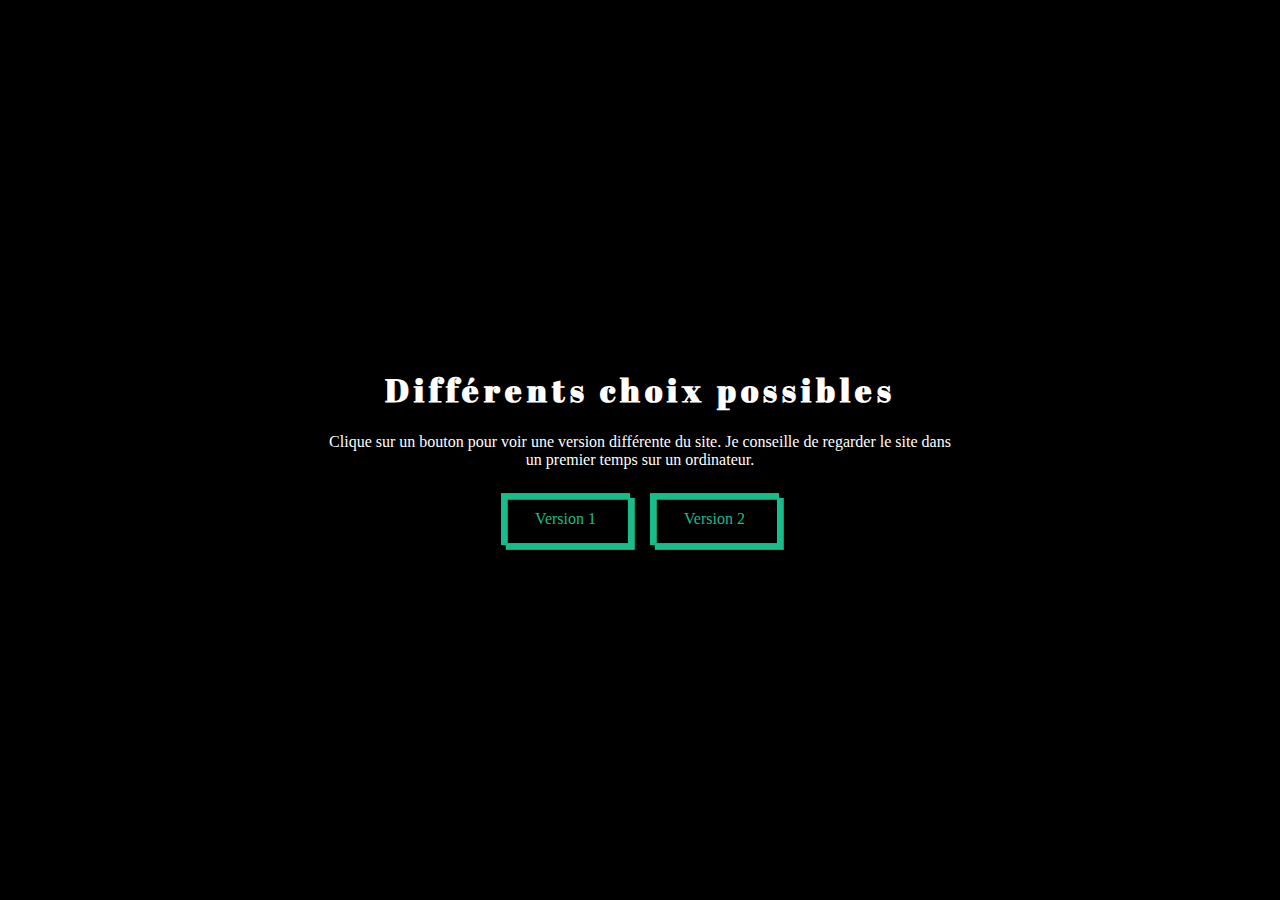
<file: index.html>
<!DOCTYPE html>
<html lang="en">
<head>
    <meta charset="UTF-8">
    <meta name="viewport" content="width=device-width, initial-scale=1.0">
    <link rel="stylesheet" href="index.css">
    <title>Choix</title>
</head>
<body>

    <div>
        <h1>Différents choix possibles</h1>

        <p> 
            Clique sur un bouton pour voir une version différente du site. Je conseille de regarder le site dans un premier temps sur un ordinateur.
        </p>

        <a href="version1/index.html"><button class="offset">Version 1</button></a>

        <a href="version2/index.html"><button class="offset">Version 2</button></a>
    </div>

</body>
</html>
</file>
<file: index.css>
@import url('https://fonts.googleapis.com/css2?family=Abril+Fatface&display=swap');

body {
    background-color: black;
    color: white;
    margin: 0;
    padding : 0;
    text-align: center;
}

h1 {
    font-family: 'Abril Fatface';
    letter-spacing: 5px;
}

div {
    width: 50%;
    margin: 0;
    position: absolute;
    top: 50%;
    left: 50%;
    transform: translate(-50%, -50%);
}
.offset {
    --color: #19bc8b;
    --hover: #1973bc;
}
.offset {
    box-shadow: 0.3em 0.3em 0 0 var(--color), inset 0.3em 0.3em 0 0 var(--color);
}
.offset:hover, .offset:focus {
    box-shadow: 0 0 0 0 var(--hover), inset 6em 3.5em 0 0 var(--hover);
}
button {
    color: var(--color);
    transition: 0.25s;
}
button:hover, button:focus {
    border-color: var(--hover);
    color: #fff;
}
button {
    background: none;
    border: 2px solid;
    font: inherit;
    line-height: 1;
    margin: 0.5em;
    padding: 1em 2em;
}
</file>
